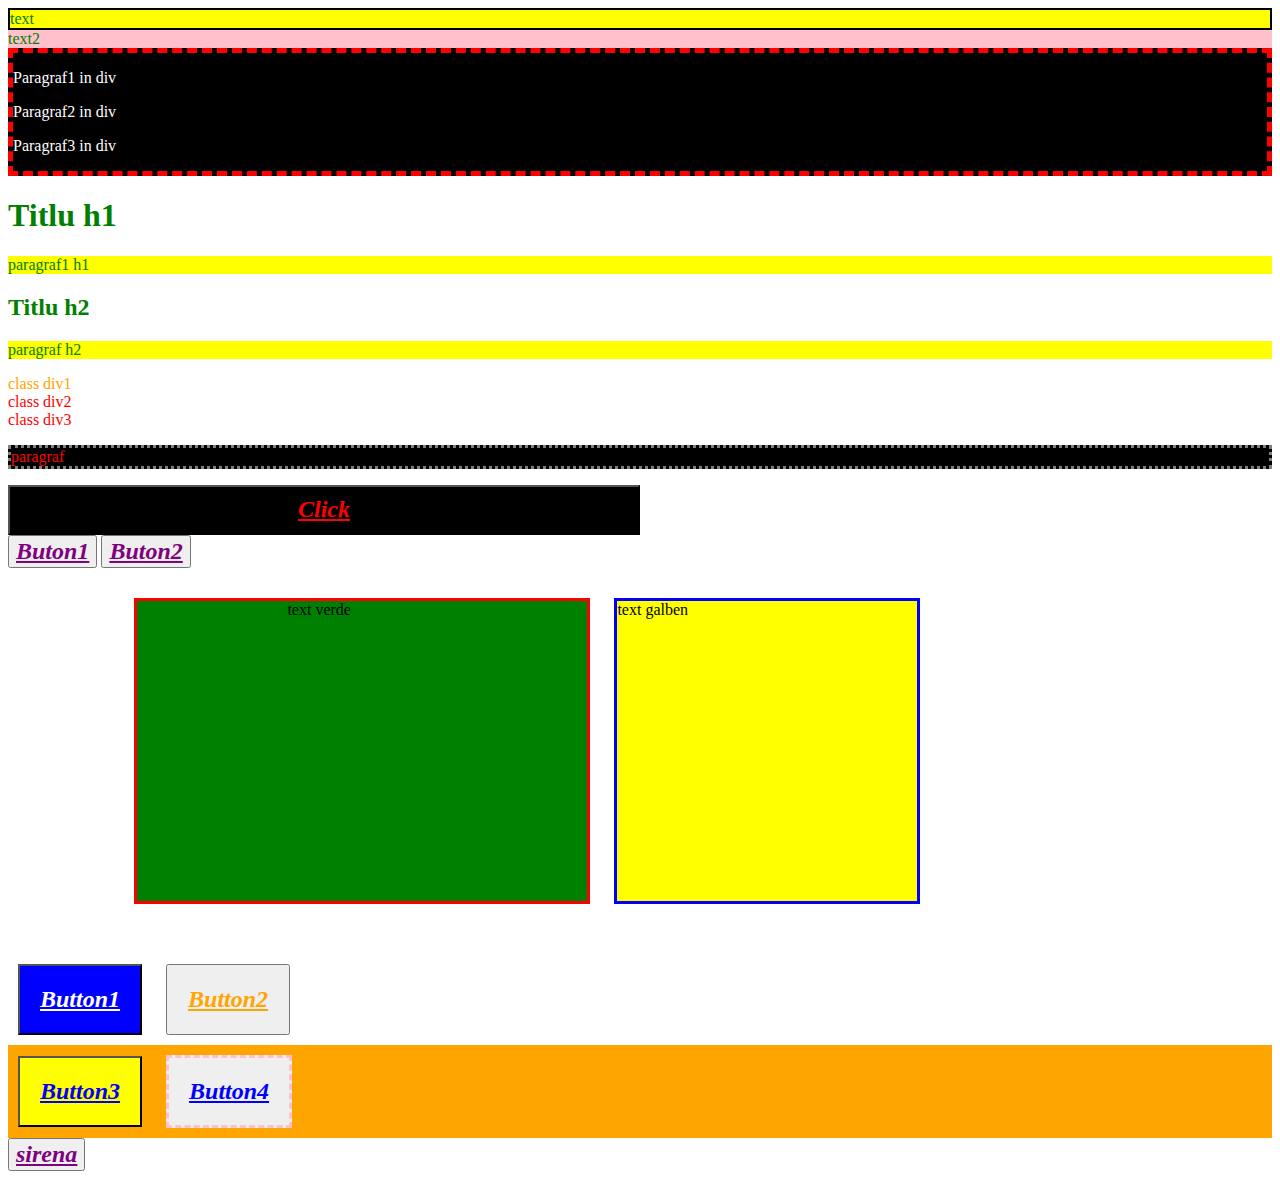
<file: HTML+CSS+JavaScript/index.html>
<!DOCTYPE html>
<html>
<head>
    <meta charset="utf-8"/>
    <title></title>
    <link rel="stylesheet" type="text/css" href="styles/style.css">
</head>
<body>

<div id="div1">text</div>
<div id="div2">text2</div>
<div>
    <div id="div3">
        <p>Paragraf1 in div</p>
        <p>Paragraf2 in div</p>
        <p>Paragraf3 in div</p>
    </div>
</div>

<div>
    <h1>Titlu h1</h1>
    <p>paragraf1 h1</p>
    <h2>Titlu h2</h2>
    <p>paragraf h2</p>
</div>

<div class="clasa", id="classdiv">class div1</div>
<div class="clasa">class div2</div>
<div class="clasa">class div3</div>

<p id="par1">paragraf</p>


<button id="idButon">Click</button>
<br/>
<button>Buton1</button>
<button>Buton2</button>

<br/>

<div class="ex" id="div-1">text verde</div>
<div class="ex" id="div-2">text galben</div>

<div id="test1">
<button class="cls" id="b1">Button1</button>
<button class="cls" id="b2">Button2</button>
</div>
<div id="test2">
<button class="cls" id="b3">Button3</button>
<button class="cls" id="b4">Button4</button>
</div>

<button onclick="myAlert('Pitong')">sirena</button>

<script src="javascript/main.js"></script>
</body>
</html>
</file>
<file: HTML+CSS+JavaScript/styles/style.css>
#idButon{
color: red;
background-color: black;
width: 50%;
height: 50px;
}


button{
color: purple;
}


#div1{
background-color: yellow;
border: 2px solid black;
}
#div2{
background-color: pink;
}
#div3{
border: 5px dashed red;
background-color: black;
}
#div3>p{
color: white;
}
div{
color: green;
}

.clasa{
color: red;
}
#classdiv{
color: orange;
}

h1+p,h2+p{
background-color: yellow;
}

#par1{
background-color: black;
color: red;
border: 3px dotted gray;
}

button{
font-family: "Courier-New";
font-size: 24px;
text-decoration: underline;
font-weight: bold;
font-style: italic;
}

.ex{
width: 300px;
height: 300px;
color: black;
display: inline-block;
}

#div-1{
border: 3px solid red;
background-color: green;
margin-top: 10px;
margin-bottom: 50px;
margin-left: 10%;
padding-left: 150px;
}

#div-2{
border: 3px solid blue;
background-color: yellow;
margin: 30px 20px;
}

button{
color: purple;
}

.cls{
margin: 10px;
padding: 20px;
}

#b1{
background-color: blue;
color: white;
}

#b2{
color: orange;
}

#b3{
background-color: yellow;
font-family: "Courier-New";
text-decoration: underline;
color: blue;
}

#b4{
color: blue;
border: 3px dashed pink;
}

#b1:hover {
background-color: red;
}

button:nth-child(2){
color: pink;
!important;
}

/*se aplica daca are maxim inaltimea*/
@media(max-height: 720px){
#test1{
background-color: magenta}
}

/*se aplica daca are min inaltimea*/
@media(min-width: 144px){
#test2{
background-color: orange}
}

/*
display: flex;
align-content: center;
align-items: center;
justify-content: center;
*/
</file>
